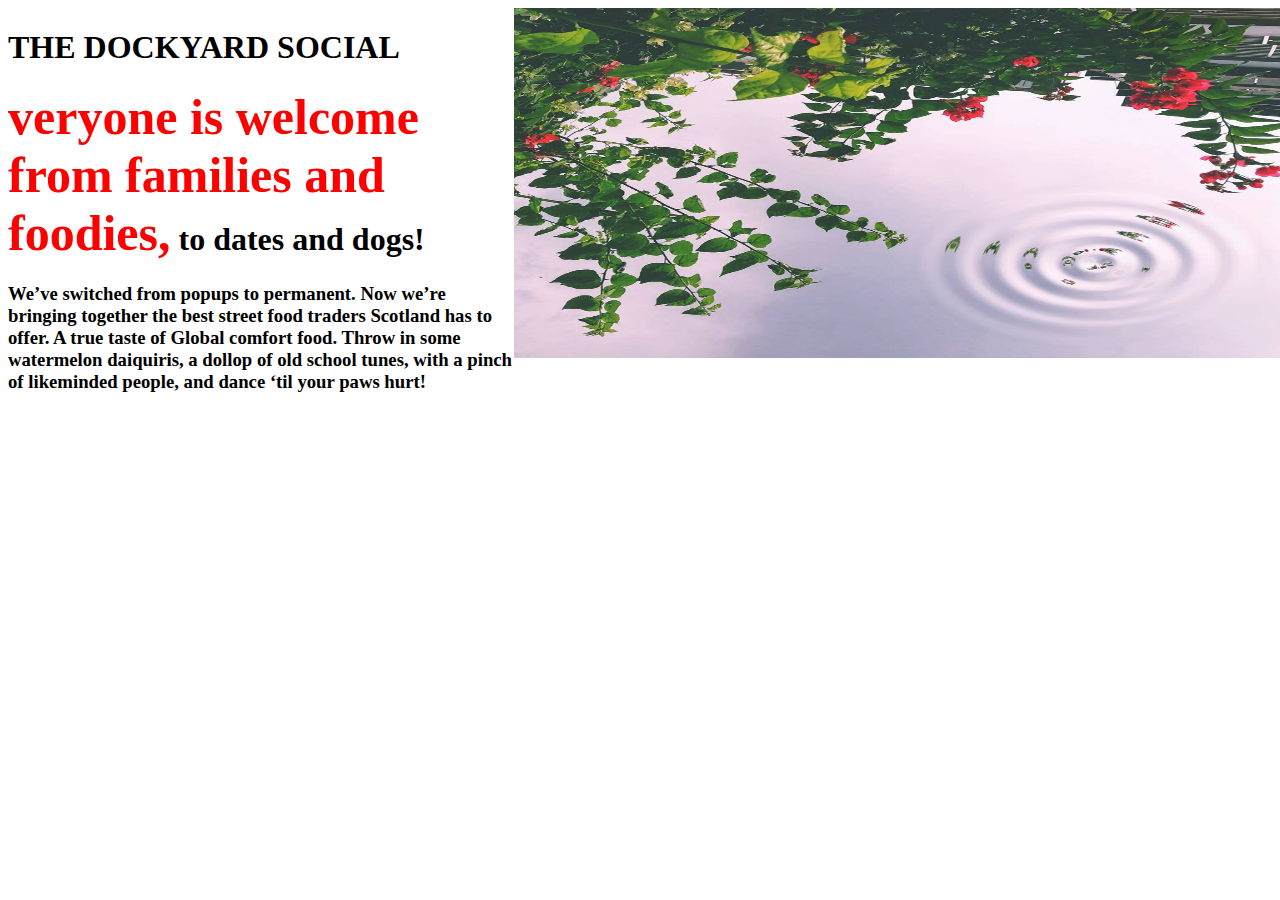
<file: pactice.html>
<!DOCTYPE html>
<html lang="en">
<head>
  <meta charset="UTF-8">
  <meta http-equiv="X-UA-Compatible" content="IE=edge">
  <meta name="viewport" content="width=device-width, initial-scale=1.0">
  <title>Document</title>
  <link rel="stylesheet" href="pactice.css">
</head>
<body>

  <section class="banner">

    <div class="width">
      <h1>THE DOCKYARD SOCIAL</h1>
      <h1> <span class="color">veryone is welcome from families and foodies,</span>  to dates and dogs!</h1>
      <h3>We’ve switched from popups to permanent. Now we’re bringing together the best street food traders Scotland has to offer. A true taste of Global comfort food. Throw in some watermelon daiquiris, a dollop of old school tunes, with a pinch of likeminded people, and dance ‘til your paws hurt!</h3>
      </div>

    <div class="width"><img src="images/beautiful.jpg" alt=""></div>
      
  </section>
  
  
</body>
</html>
</file>
<file: pactice.css>
.color{
  color:red;
  font-size:50px;
  
}

.width{
  width:40%;
  float:left;
}
img{
  height:350px;
  width:800px;
}

.banner{
  background-image:url();
}
</file>
